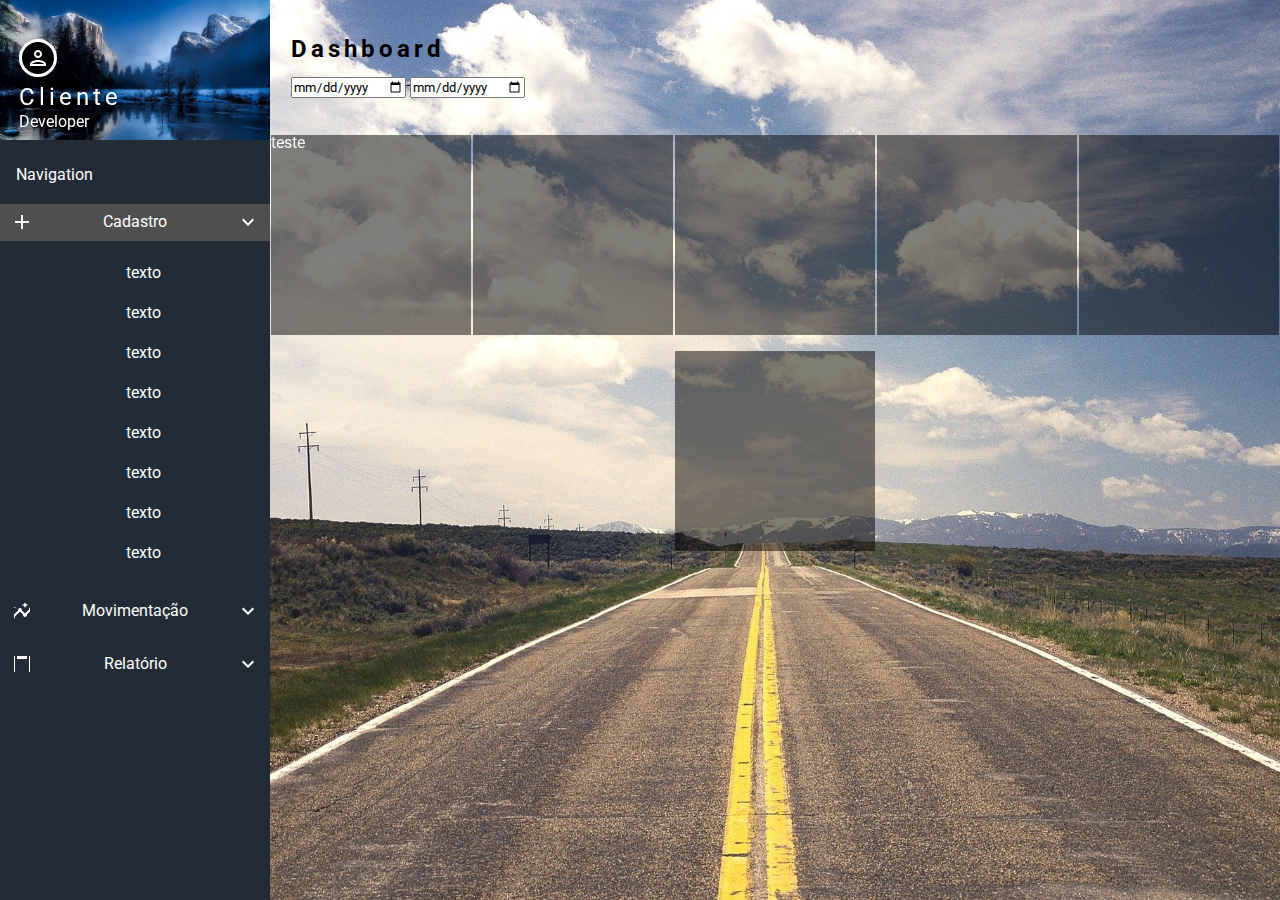
<file: telas/index.html>
<!DOCTYPE html>
<html lang="pt-br">

<head>
    <meta charset="UTF-8">
    <meta http-equiv="X-UA-Compatible" content="IE=edge">
    <meta name="viewport" content="width=device-width, initial-scale=1.0">
    <title>Document</title>
    <link rel="stylesheet" href="../assets/css/reset.css">
    <link rel="stylesheet" href="../assets/css/style.css">
    <link rel="preconnect" href="https://fonts.gstatic.com">
<link href="https://fonts.googleapis.com/css2?family=Roboto&display=swap" rel="stylesheet">
</head>

<body>
    <header></header>
    <main>
        <div class="principal">
            <aside class="principal__menu">
                
                <div class="area__cliente">
                    
                    <div class="area__photo">
                        <span class="user icone--user"></span>
                    </div>
                    <div class="area__info">
                        <div class="info">
                            <h1>Cliente</h1>
                            <p>Developer</p>
                        </div>
                        <span></span>
                    </div>
                </div>
                <ul class="menu__topics">
                    <h2>Navigation</h2>
                    <li>
                        <a href="" class="menu__active">
                            <span class="icone icone--add"></span>
                            Cadastro
                            <span class="icone icone--arrow"></span>
                        </a>
                        <ul class="options">
                            <li class="option"><a href="">texto</a></li>
                            <li class="option"><a href="">texto</a></li>
                            <li class="option"><a href="">texto</a></li>
                            <li class="option"><a href="">texto</a></li>
                            <li class="option"><a href="">texto</a></li>
                            <li class="option"><a href="">texto</a></li>
                            <li class="option"><a href="">texto</a></li>
                            <li class="option"><a href="">texto</a></li>

                        </ul>
                    </li>
                    <li>
                        <a href="" class="menu__active">
                            <span class="icone icone--movimentacao"></span>
                            Movimentação
                            <span class="icone icone--arrow"></span>
                        </a>
                        
                        <ul class="options">
                            <li><a href="">texto</a></li>
                            <li><a href="">texto</a></li>
                            <li><a href="">texto</a></li>
                            <li><a href="">texto</a></li>
                            <li>
                                <a href="" class="menu__active">
                                    <span class="icone icone--fix"></span>
                                    texto
                                    <span class="icone icone--arrow"></span>
                                </a>
                                <ul class="options">
                                    <li><a href="">texto</a></li>
                                    <li><a href="">texto</a></li>
                                </ul>
                            </li>
                            <li><a href="">texto</a></li>
                            <li><a href="">texto</a></li>
                            <li><a href="">texto</a></li>
                        </ul>
                    </li>
                    <li>
                        <a href="" class="menu__active">
                            <span class="icone icone-relatorio"></span>
                            Relatório
                            <span class="icone icone--arrow"></span>
                        </a>
                        
                        <ul class="options">
                            <li><a href="">texto</a></li>
                            <li><a href="">texto</a></li>
                            <li><a href="">texto</a></li>
                        </ul>
                    </li>
                </ul>
            </aside>
            <div class="principal__gestao">
                <div class="gestao__header">
                    <div class="header__info">
                        <h1>Dashboard</h1>
                        <div class="info--data">
                            <input class="data" type="date">
                            <p>-</p>
                            <input class="data" type="date">
                        </div>
                    </div>
                </div>
                <div class="gestao__main">
                    <div class="gestao__info">
                        <h1>teste</h1>
                    </div>
                    <div class="gestao__info"></div>
                    <div class="gestao__info"></div>
                    <div class="gestao__info"></div>
                    <div class="gestao__info"></div>
                    <div class="gestao__info"></div>
                </div>
            </div>
        </div>
    </main>
    <script src="../js/menu.js"></script>
</body>

</html>
</file>
<file: assets/css/style.css>
*{
    margin: 0;
    padding: 0;
    box-sizing: border-box;
    font-family: 'Roboto', sans-serif;
    
}
.principal{
    display: flex;
    height: 100vh;

    color: #ffffff;
}

.principal__menu{
    min-width: 270px;
    min-height: 100vh;

    display: flex;
    flex-direction: column;
    
}
.area__cliente{
    height: 140px;
    background-color:chartreuse;
    padding: 0 1.2rem;

    background-image: url("../img/fundoLake.jpg");
    background-size: cover;
    background-repeat: no-repeat;

    max-width: 100%;
    
    position: relative;
}
.area__photo{
   height: 55%;
   display: flex;
   align-items: flex-end;
   margin-bottom: .5rem;
}
.area__info{
    z-index: 10;

    filter: drop-shadow(2px 4px 6px black);
}
.user{
    display: block;
    
    width: 2.375rem;
    height: 2.375rem;
    
    border-radius: 50%;
    border: 3px solid #ffffff;
    background-color: #000;

    background-size: 1.5rem;
    background-repeat: no-repeat;
    background-position: center;
}
.icone--user{
    background-image: url("../img/icones/userIcon.svg");
}
.info h1{
    margin-bottom: .3rem;

    font-size: 1.5rem;
    letter-spacing: 4px;
}
.menu__topics{
    padding: 1.7rem 0;

    display: flex;
    flex-direction: column;
    justify-content: flex-start;
    

    background-color: #232C36;

    flex: 1;

    height: calc(100vh - 140px);
    overflow: scroll;
}
::-webkit-scrollbar {
    width: 0px;
}
.menu__topics h2{
    margin-left: 1rem;
    margin-bottom: .8rem;
}
.menu__topics li{
    margin: .5rem 0;
}
.menu__topics li a{
    text-decoration: none;
    list-style: none;
}
.menu__active{
    display: flex;
    align-items: center;
    justify-content: space-between;

    height: 2.3rem;
    padding: 0 .8rem;
    width: 100%;

    color: inherit;

    transition:.3s;
}
.menu__active.ativo{
    background-color: #4F4F4F;
    transition:.3s;
}
.icone{
    display: block;

    width: 1rem;
    height: 1rem;

    background-repeat: no-repeat;
    background-position: center;

    margin: 0 .1rem;
}
.icone--arrow{
    background-image: url('../img/icones/expand_more_white_24dp.svg');
}
.icone--less{
    background-image: url('../img/icones/expand_less_white_24dp.svg');
}
.icone--add{
    background-image: url('../img/icones/add.svg');
}
.icone-relatorio{
    background-image: url('../img/icones/relatorio.svg');
}
.icone--movimentacao{
    background-image: url('../img/icones/movimentacao.svg');
}
.icone--fix{
    background-image: url('../img/icones/fix.svg');
}

@keyframes show{
    from{
        opacity: 0;
        transform: translateY(-20px);
    }
    to{
        opacity: 1;
        transform: translateY(0);
    }
}
.options{
    display: none;

    padding: 1rem 0;
    margin-left: 1rem;

    transition: .3s;
}
.options li{
    text-decoration: none;
    list-style: none;

    margin-bottom: 1rem;
    width: 100%;

    display: flex;
    flex-direction: column;
    justify-content: center;
    align-items: center;
}
.options li:last-child{
    margin-bottom: 0;
}
.options li a{
    text-decoration: none;
    list-style: none;
    color: inherit;
}
.options.ativo{
    display: flex;
    flex-direction: column;
    justify-content: center;
    align-items: center;

   animation-name:show;
   animation-duration: .5s;
   transition: ease-in-out;
}
.principal__gestao{
    flex: 1;
    
    background-image: url('../img/road-238458_1920.jpg');
    background-position: center;
    background-repeat: no-repeat;
    background-size: cover;

    color: #000;
}

.gestao__header{
    height: 15%;

    display: flex;
    align-items: center;

    padding: 1rem 1.3rem;
}
.header__info h1{
    margin-bottom: 1rem;
    
    font-size: 1.5rem;
    letter-spacing: 4px;
    font-weight: bold;
}
.info--data{
    display: flex;
}

.gestao__main{
    display: flex;
    justify-content: space-around;
    align-items: center;
    flex-wrap: wrap;
}
.gestao__info{
    background-color: #000;
    opacity: .5;
    
    color: #ffffff;

    max-width: 30%;
    width: 200px;
    height: 200px;

    margin-bottom: 1rem;
}
</file>
